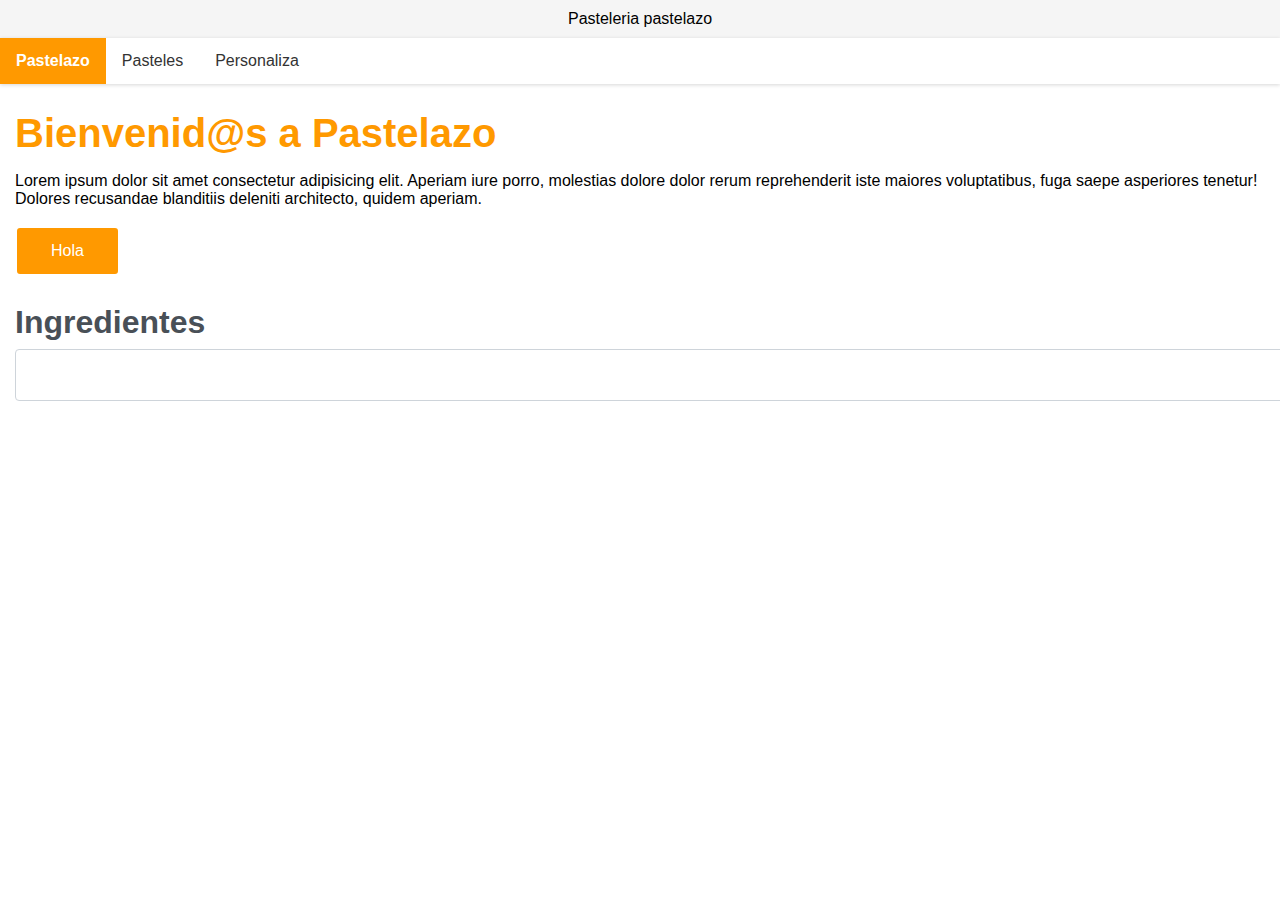
<file: FrontEnd-Mision-02-HTML/index.html>
<!DOCTYPE html>
<html lang="en">
<head>
  <meta charset="UTF-8">
  <meta http-equiv="X-UA-Compatible" content="IE=edge">
  <link rel="stylesheet" href="https://fonts.googleapis.com/css?family=Open+Sans:300,400,600,700">
  <meta name="viewport" content="width=device-width, initial-scale=1.0">
  <link href= "./styles/app.css" type="text/css" rel="stylesheet" />
  <title>Pastelazo</title>
</head>
<body>
  <!-- header -->
  <header>
    <p>Pasteleria pastelazo</p>
  </header>
  <!-- header -->

  <!-- client nav bar -->
  <nav>
    <ul>
      <li><a href="#home"class="active"><b>Pastelazo</b></a></li>
      <li><a href="#news">Pasteles</a></li>
      <li><a href="#contact">Personaliza</a></li>
    </ul>
  </nav>
  <!-- end client nav bar -->

  <!-- body content-->
  <article>
    <section>
      <h1 class="primary-text">Bienvenid@s a Pastelazo</h1>
      <p>Lorem ipsum dolor sit amet consectetur adipisicing elit. Aperiam iure porro, molestias dolore dolor rerum reprehenderit iste maiores voluptatibus, fuga saepe asperiores tenetur! Dolores recusandae blanditiis deleniti architecto, quidem aperiam.</p>
      <div><button>Hola</button></div>
    </section>
    <section>
      <h2 class="default-text">Ingredientes</h2>
      <input type="text">
    </section>
  </article>
  <!-- end body content -->

</body>
</html>
</file>
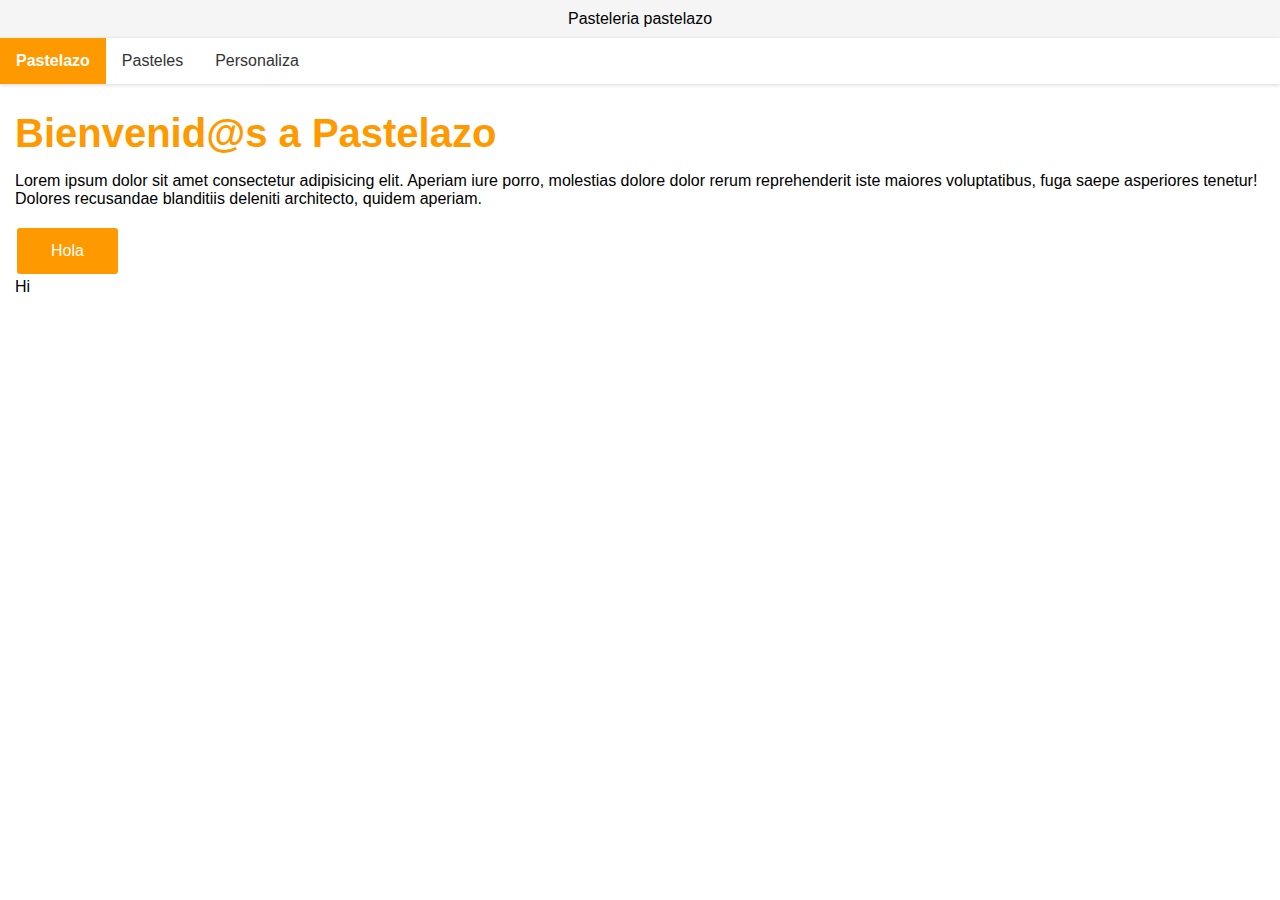
<file: FrontEnd-Mision-02-HTML/client.html>
<!DOCTYPE html>
<html lang="en">
<head>
  <meta charset="UTF-8">
  <meta http-equiv="X-UA-Compatible" content="IE=edge">
  <link rel="stylesheet" href="https://fonts.googleapis.com/css?family=Open+Sans:300,400,600,700">
  <meta name="viewport" content="width=device-width, initial-scale=1.0">
  <link href= "./styles/app.css" type="text/css" rel="stylesheet" />
  <title>Pastelazo</title>
</head>
<body>
  <!-- header -->
  <header>
    <p>Pasteleria pastelazo</p>
  </header>
  <!-- header -->

  <!-- client nav bar -->
  <nav>
    <ul>
      <li><a href="#home"class="active"><b>Pastelazo</b></a></li>
      <li><a href="#news">Pasteles</a></li>
      <li><a href="#contact">Personaliza</a></li>
    </ul>
  </nav>
  <!-- end client nav bar -->

  <!-- body content-->
  <article>
    <section>
      <h1 class="primary-text">Bienvenid@s a Pastelazo</h1>
      <p>Lorem ipsum dolor sit amet consectetur adipisicing elit. Aperiam iure porro, molestias dolore dolor rerum reprehenderit iste maiores voluptatibus, fuga saepe asperiores tenetur! Dolores recusandae blanditiis deleniti architecto, quidem aperiam.</p>
      <div><button>Hola</button></div>
      <div>Hi</div>
    </section>
  </article>
  <!-- end body content -->

</body>
</html>
</file>
<file: FrontEnd-Mision-02-HTML/styles/app.css>
body {
    font-family: "Sofia",sans-serif;
    margin: 0;
}

/* Text colors */
.primary-text {
  color: #ff9900;
}
.secondary-text {
  color: #fff !important;
}
.default-text {
  color: #495057 !important;
}

/* Layout */
article {
    width: 100%;
    padding-right: 15px;
    padding-left: 15px;
}
.mt-2 {
  margin-top: 0.5rem !important;
}
.
/* Text */
h1,h2,h3,h4,h5,h6 {
  font-weight: 500;
  line-height: 1.2;
}
h1 {
  font-size: 2.5rem;
  margin-bottom: 0.5rem;
}
h2 {
  font-size:2rem;
  margin-bottom:.5rem;
}

/* Header css */
header {
  overflow: hidden;
  text-align: center;
  background-color: #f5f5f5;
  box-shadow: rgba(0,0,0,0.16) 0px 1px 4px;
  padding: 10px 16px;
}

header p {
  margin: 0;
  padding: 0;
}

/* Nav css */
nav {
    overflow: hidden;
    background-color: #fff;
    box-shadow: rgba(0,0,0,0.16) 0px 1px 4px;
}

nav ul {
  list-style-type: none;
  margin: 0;
  padding: 0;
}
  
  nav ul li {
    float: left;
  }
  
  nav ul li a {
    display: block;
    color: #333;
    text-align: center;
    padding: 14px 16px;
    text-decoration: none;
  }
  
  nav ul li a:hover:not(.active) {
    background-color: #ffb84d;
    transition-duration: 0.4s;
  }
  
  .active {
    background-color: #ff9900;
    color: #fff;
  }

/*FORMS */
input,optgroup,select,textarea {
  margin:0;
  font-family:inherit;
  font-size:inherit;
  line-height:inherit;
  display:block;width:100%;
  height:calc(1.5em + .75rem + 2px);
  padding:.375rem .75rem;
  font-size:1rem;
  font-weight:400;
  line-height:1.5;color:#495057;
  background-color:#fff;
  background-clip:padding-box;
  border:1px solid #ced4da;
  border-radius:.25rem;
  transition:border-color .15s ease-in-out,box-shadow .15s ease-in-out;
}
input:focus,optgroup:focus,select:focus,textarea:focus{
  color:#495057;
  background-color:#fff;
  border-color:#80bdff;
  outline:0;
  box-shadow:0 0 0 .2rem #ff9900;
}
input {
  overflow:visible;
}
/* Buttons */
button {
  background-color: #ff9900;
  color: white;
  border: 2px solid #ff9900;
  padding: 12px 32px;
  text-align: center;
  display: inline-block;
  font-size: 16px;
  margin: 4px 2px;
  cursor: pointer;
  border-radius: 3px;
}
button:hover {
  background-color: #fff;
  color: #ff9900;
  transition-duration: 0.4s;
}
</file>
